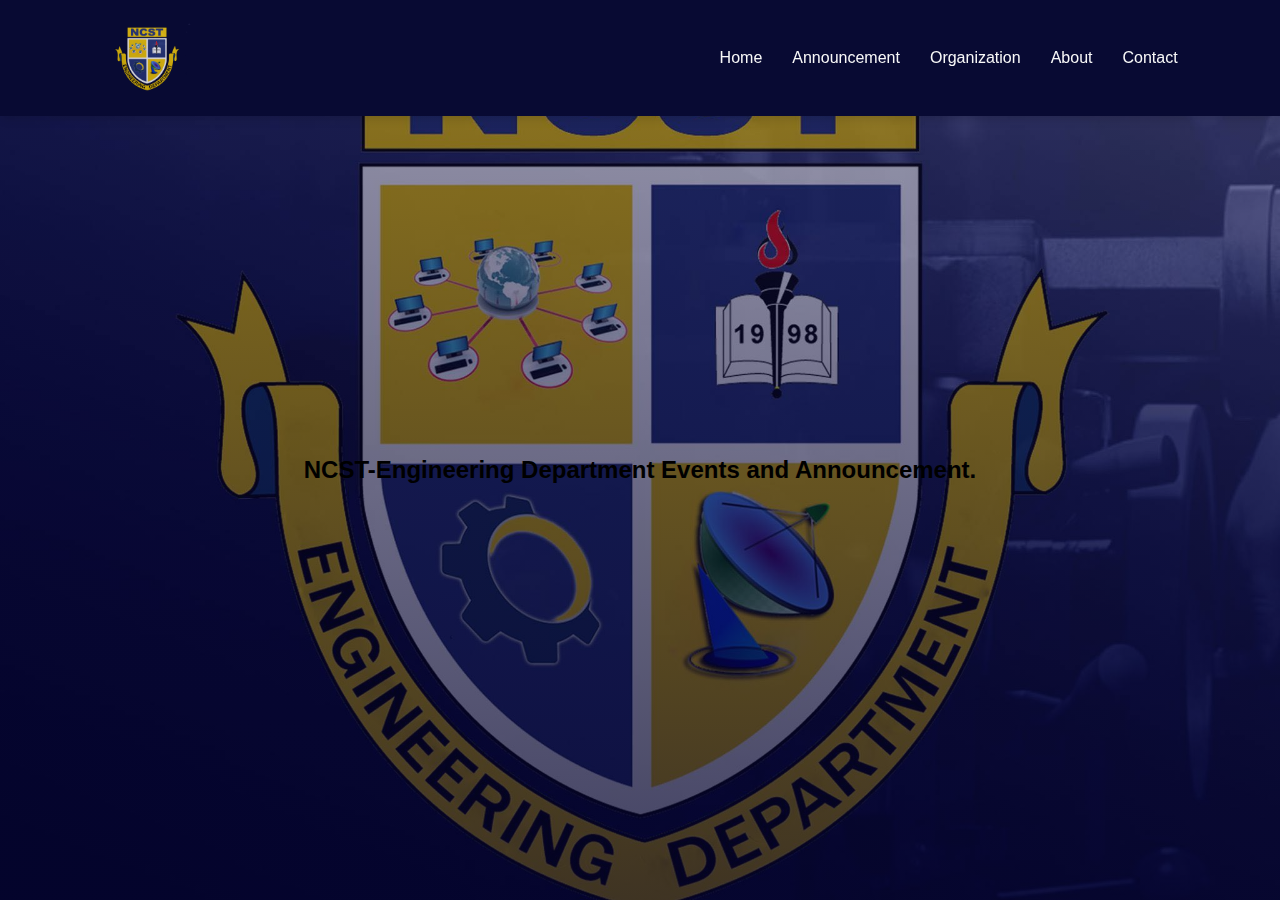
<file: announcement.html>
<!DOCTYPE html>
<html lang="en">
<head>
    <meta charset="UTF-8">
    <meta http-equiv="X-UA-Compatible" content="IE=Edge">
    <meta name="viewport" content="width=device-width, initial-scale=1.0">
    <title>Engineering Department Website</title>

    <link rel="stylesheet" href="style.css">
    </head>
    <body>
    
<nav>
        <img src="images/EDLogo.png" alt="" >
        <div class="navigation">
            <ul>
                <li><a href="file:///C:/Users/Lexx/Downloads/Compressed/Website-20240531T120837Z-001/Website/index.html#">Home</a></li>
                <li><a href="#">Announcement</a></li>
                <li><a href="#">Organization</a></li>
                <li><a href="#">About</a></li>
                <li><a href="#">Contact</a></li>
            </ul>
        </div>
    </nav>

    <section id="announcement">
        <h2>NCST-Engineering Department Events and Announcement.</h2>

    </section>

    </nav>

    </body>


</html>
</file>
<file: style.css>
* {
    margin: 0;
    padding: 0;
    box-sizing: border-box;
    font-family: Arial, Helvetica, sans-serif;
}

body {
    font-family: Arial, Helvetica, sans-serif;
}

h1 {
    font-size: 2.5rem;
    font-weight: 700;
    color: rgb(35, 35, 85);
}

span {
    font-size: .9rem;
    color: #757373;
}

h6{
    font-size: 1.1rem;
    color: rgb(24, 24, 49);
}

nav{
    position: fixed;
    width: 100%;
    background-color: #080a33;
    display: flex;
    flex-direction: row;
    justify-content: space-between;
    align-items: center;
    padding: 1vw 8vw;
    box-shadow: 2px 2px 10px rgb(0, 0, 0, 0.15);
    z-index: 999;
}

nav img{
    width: 90px;
    cursor: pointer;
}

nav .navigation ul{
    display: flex;
    justify-content: flex-end;
    align-items: center;
}

nav .navigation ul li{
    list-style: none;
    margin-left: 30px;
}

nav .navigation ul li a{
    text-decoration: none;
    color: rgb(248, 248, 248);
    font-size: 16px;
    font-weight: 500;
    transition: 0.3s ease;
}
nav .navigation ul li a:hover{
    color: #fdc93b;
}

#home{
    background-image: linear-gradient(rgba(9,5,54,0.3),rgba(5,4,46,0.7)),url("images/EDLogo.jpg");
    width: 100%;
    height: 100vh;
    background-position: center;
    background-size: cover;
    display: flex;
    flex-direction: column;
    justify-content: center;
    align-items: center;
    text-align: center;
    padding-top: 40px;
}

#home h2{
    color: #fff;
    font-size: 2.2rem;
    letter-spacing: 1px;
}

#home p{
    width: 50%;
    color: #fff;
    font-size: 0.9rem;
    line-height: 25px;
}
#home .btn{
    margin-top: 30px;
}

#home a{
    text-decoration: none;
    font-size: 0.9rem;
    padding:13px 35px;
    background-color: #fff;
    font-weight: 600;
    border-radius: 5px;


}
#home a.blue{
    color: #fff;
    background: rgb(21, 21, 100);
    transition: 0.3s ease;
}

#home a.blue:hover{
    color: rgb(21, 21, 100);
    background:#fff;
}

#features {
    
    padding: 8vw 8vw 8vw 8vw;
    text-align: center;
}


#features .fea-base{
    display: grid;
    grid-template-columns: repeat(auto-fit, minmax(320px, 1fr));
    grid-gap: 1rem;
}


#features .fea-box {
    background: #f9f9ff;
    text-align: start;

}

#features .fea-box img {
       width: 90px;
       margin-left: 155px;
       margin-top: 50px;
}

#features .fea-box h3 {
    font-size: 1.2rem;
    font-weight: 600;
    color: rgb(46, 46, 59);
    padding: 13px 0 7px 0;
    text-align: center;
}

#features .fea-box p {
    font-size: 1rem;
    font-weight: 400;
    color: rgb(70, 70, 87);
    text-align: center;
}

#courses {
    padding: 8vw 8vw 8vw 8vw;
    text-align: center;
}

#courses .courses-base{
    display: grid;
    grid-template-columns: repeat(auto-fit, minmax(320px, 1fr));
    grid-gap: 1rem;
}

#courses .courses-box img {
    width: 100px;
    margin-left: 140px;
    margin-top: 50px;
}

#courses .courses-box {
    background: #f9f9ff;
    text-align: start;
}

#courses .courses-box h3 {
    font-size: 1.1rem;
    font-weight: 600;
    color: rgb(46, 46, 59);
    padding: 13px 0 10px 0;
    text-align: center;
}

#courses .courses-box p {
    font-size: 1rem;
    font-weight: 400;
    color: rgb(70, 70, 87);
    margin-left: 30px;
    text-align: center;
}

#experts {
    padding: 8vw 8vw 0 8vw;
    text-align: center;
}

#experts .expert-box {
    display: grid;
    grid-template-columns: repeat(auto-fit,minmax(320px, 1fr));
    grid-gap: 1rem;
    margin-top: 50px;
}

#experts .experts-box .cluster{
    background: #fff;
    padding: 30px 10px;
}

#adviser {
    padding: 8vw 8vw 0 8vw;
    text-align: center;
}

#adviser .adviser-box {
    display: grid;
    grid-template-columns: repeat(auto-fit,minmax(320px, 1fr));
    grid-gap: 1rem;
    margin-top: 50px;
}

#adviser .adviser-box .org{
    background: #fff;
    padding: 30px 10px;
}

#announcement{
    background-image: linear-gradient(rgba(9,5,54,0.3),rgba(5,4,46,0.7)),url("images/EDLogo.jpg");
    width: 100%;
    height: 100vh;
    background-position: center;
    background-size: cover;
    display: flex;
    flex-direction: column;
    justify-content: center;
    align-items: center;
    text-align: center;
    padding-top: 40px;
}
.contact{
    color: #fff; 
    text-align: center;
}

.footer {
    background-color: #080a33;
    padding: 30px 50px 30px 50px;
    display: flex;
    justify-content: space-evenly;
}

.footer_contents {
    padding: 10px 15px 10px 15px;
    color: white;

}

/* FEEDBACK */
#feedbackForm {
    width: 300px;
    margin: 0 auto;
  }
  
  label {
    display: block;
    margin-top: 20px;
    
  }
  
  input, textarea {
    width: 70%;
    padding: 10px;
    margin-top: 5px;
    
  }
  
  button {
    background-color: blue;
    color: white;
    padding: 10px;
    border: none;
    cursor: pointer;
    
  }
</file>
